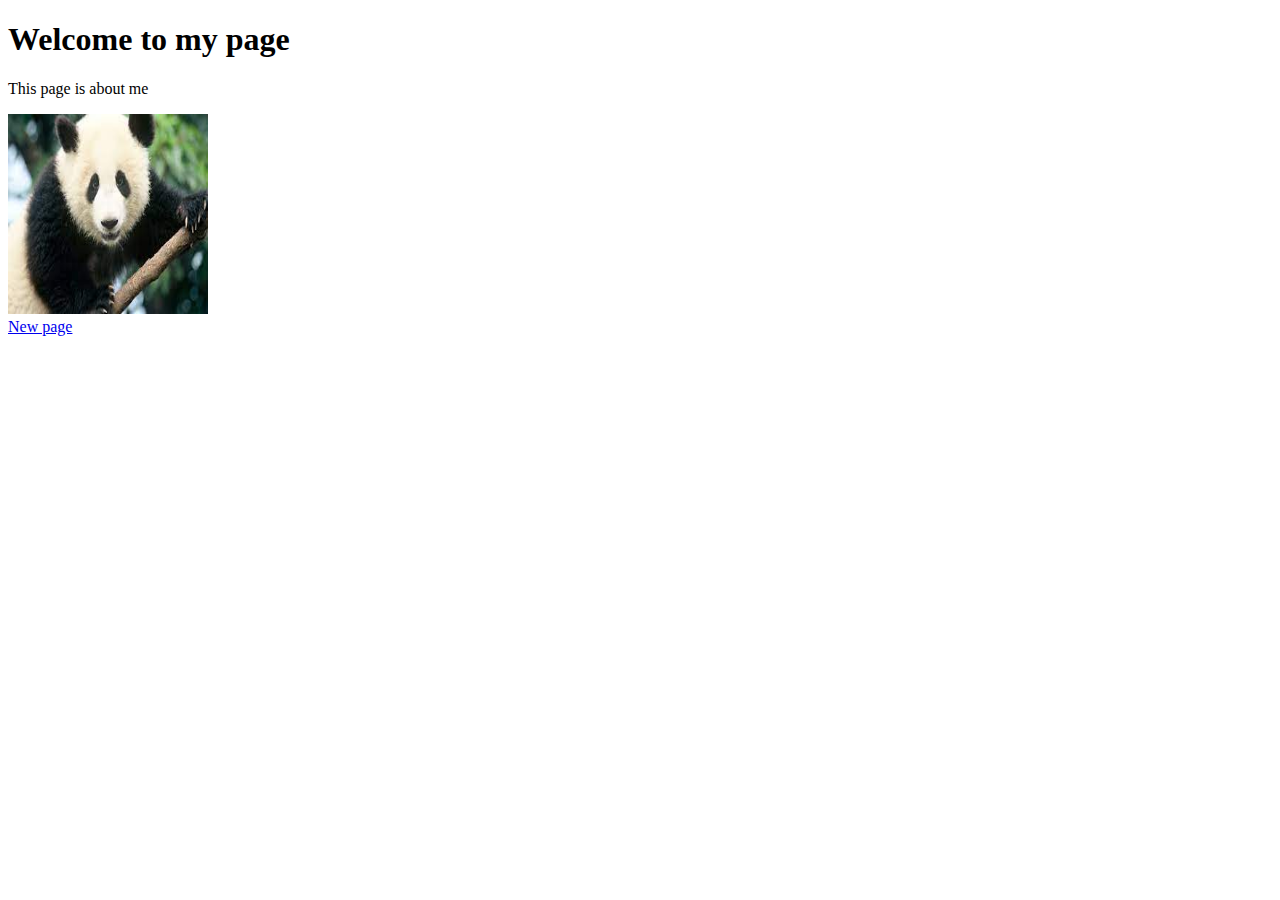
<file: index.html>
<!DOCTYPE html>
<html lang="en">

<head>
    <meta charset="UTF-8">
    <title>My Exmaple page</title>
</head>

<body>
    <h1>Welcome to my page</h1>
    <p>This page is about me</p>

    <a href="https://youtube.com" target="_blank" title="Go to facebook">

        <img src="img/pandaTest.jfif" alt="picture of me" width="200" height="200" hr>
    </a>
    
    <br />
    <a href="pages/newpagetest.html">New page</a>
</body>

</html>
</file>
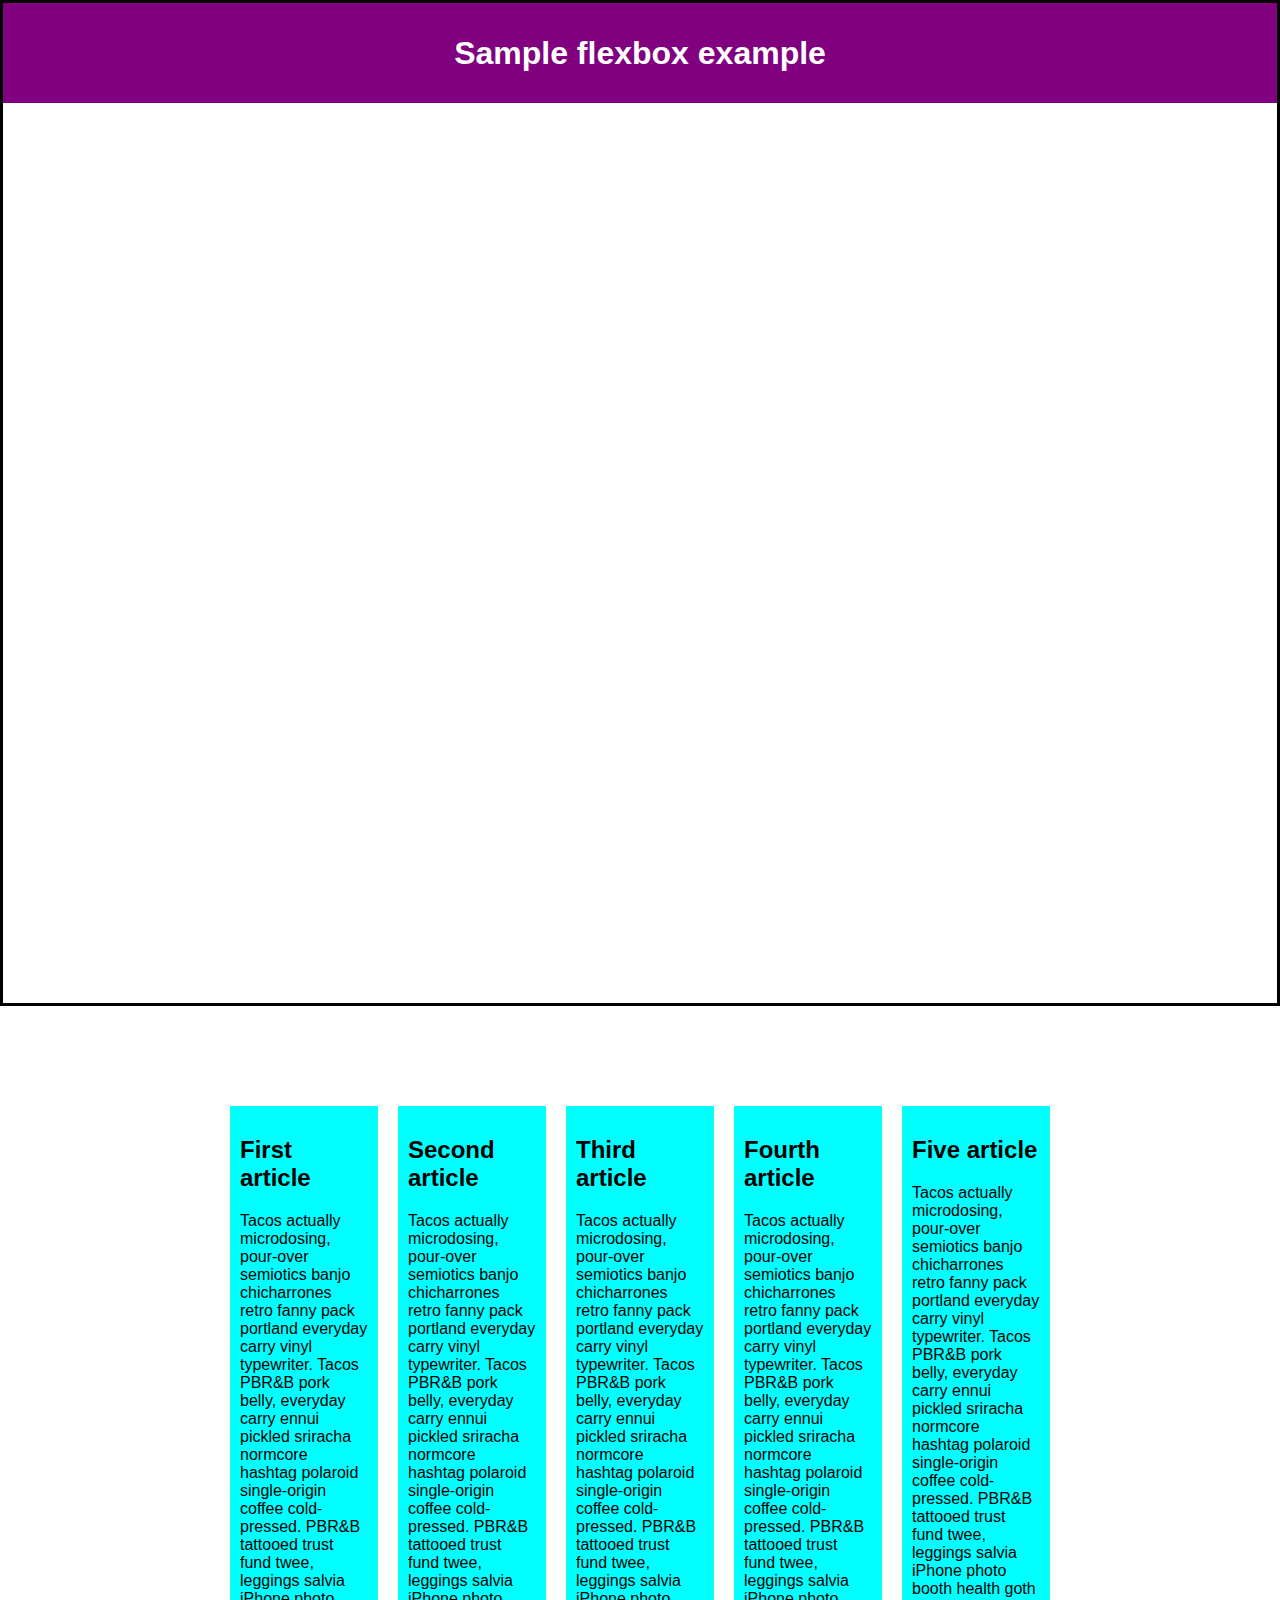
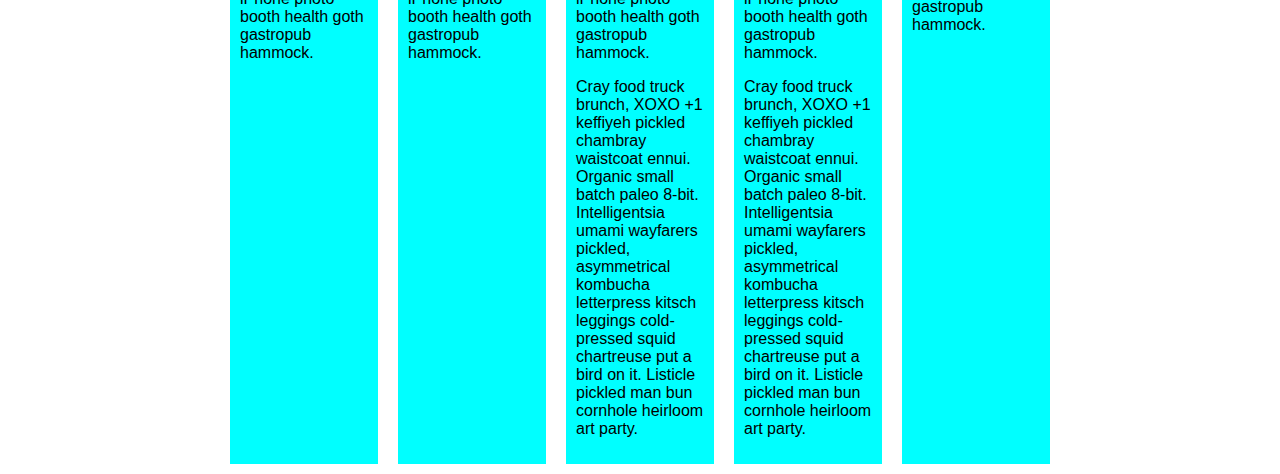
<file: flexbox/flexbox-excercise-two.html>
<!DOCTYPE html>
<html lang="en">
<head>
    <meta charset="UTF-8">
    <meta http-equiv="X-UA-Compatible" content="IE=edge">
    <meta name="viewport" content="width=device-width, initial-scale=1.0">
    <link rel="stylesheet" href="flexbox-excercise-two-style.css">
    <title>Document</title>
</head>
<body>
    <div id="blabla">
    <header>
        <h1>Sample flexbox example</h1>
      </header>
    </div>
    
      <section>
        <article id="article-one">
          <h2>First article</h2>
  
          <p>Tacos actually microdosing, pour-over semiotics banjo chicharrones retro fanny pack portland everyday carry vinyl typewriter. Tacos PBR&B pork belly, everyday carry ennui pickled sriracha normcore hashtag polaroid single-origin coffee cold-pressed. PBR&B tattooed trust fund twee, leggings salvia iPhone photo booth health goth gastropub hammock.</p>
        </article>
  
        <article id="article-two">
          <h2>Second article</h2>
  
          <p>Tacos actually microdosing, pour-over semiotics banjo chicharrones retro fanny pack portland everyday carry vinyl typewriter. Tacos PBR&B pork belly, everyday carry ennui pickled sriracha normcore hashtag polaroid single-origin coffee cold-pressed. PBR&B tattooed trust fund twee, leggings salvia iPhone photo booth health goth gastropub hammock.</p>
        </article>
  
        <article id="article-three">
          <h2>Third article</h2>
  
          <p>Tacos actually microdosing, pour-over semiotics banjo chicharrones retro fanny pack portland everyday carry vinyl typewriter. Tacos PBR&B pork belly, everyday carry ennui pickled sriracha normcore hashtag polaroid single-origin coffee cold-pressed. PBR&B tattooed trust fund twee, leggings salvia iPhone photo booth health goth gastropub hammock.</p>
  
          <p>Cray food truck brunch, XOXO +1 keffiyeh pickled chambray waistcoat ennui. Organic small batch paleo 8-bit. Intelligentsia umami wayfarers pickled, asymmetrical kombucha letterpress kitsch leggings cold-pressed squid chartreuse put a bird on it. Listicle pickled man bun cornhole heirloom art party.</p>
        </article>

        <article id="article-four">
            <h2>Fourth article</h2>
    
            <p>Tacos actually microdosing, pour-over semiotics banjo chicharrones retro fanny pack portland everyday carry vinyl typewriter. Tacos PBR&B pork belly, everyday carry ennui pickled sriracha normcore hashtag polaroid single-origin coffee cold-pressed. PBR&B tattooed trust fund twee, leggings salvia iPhone photo booth health goth gastropub hammock.</p>
    
            <p>Cray food truck brunch, XOXO +1 keffiyeh pickled chambray waistcoat ennui. Organic small batch paleo 8-bit. Intelligentsia umami wayfarers pickled, asymmetrical kombucha letterpress kitsch leggings cold-pressed squid chartreuse put a bird on it. Listicle pickled man bun cornhole heirloom art party.</p>
          </article>

          <article id="article-five">
            <h2>Five article</h2>
    
            <p>Tacos actually microdosing, pour-over semiotics banjo chicharrones retro fanny pack portland everyday carry vinyl typewriter. Tacos PBR&B pork belly, everyday carry ennui pickled sriracha normcore hashtag polaroid single-origin coffee cold-pressed. PBR&B tattooed trust fund twee, leggings salvia iPhone photo booth health goth gastropub hammock.</p>
          </article>
      </section>  

</body>
</html>
</file>
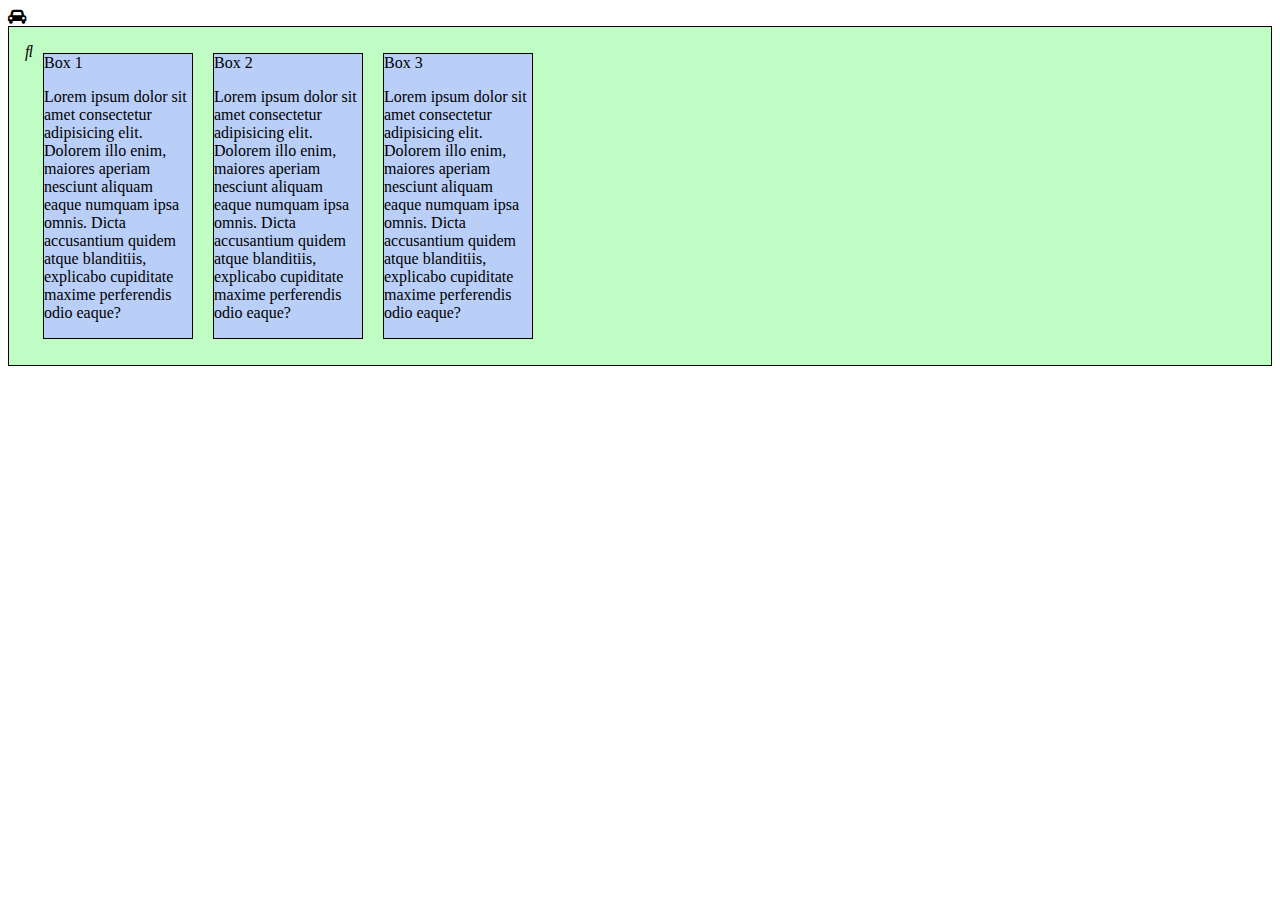
<file: flexbox/flexboxexcercise.html>
<!DOCTYPE html>
<html lang="en">
<head>
    <meta charset="UTF-8">
    <meta http-equiv="X-UA-Compatible" content="IE=edge">
    <meta name="viewport" content="width=device-width, initial-scale=1.0">
    <link rel="stylesheet" href="flexbox-style.css">
    <link rel="stylesheet" href="https://cdnjs.cloudflare.com/ajax/libs/font-awesome/4.7.0/css/font-awesome.min.css">
    <title>Document</title>
</head>
<body>
    <i class="fa fa-car"></i>

    <i class="fa-solid fa-bars"></i>
    <div class="flex-container">
        <i class="fas fa-search"></i>
        <div class="flex-item flex-item-1">
            Box 1
            <p>Lorem ipsum dolor sit amet consectetur adipisicing elit. Dolorem illo enim, maiores aperiam nesciunt aliquam eaque numquam ipsa omnis. Dicta accusantium quidem atque blanditiis, explicabo cupiditate maxime perferendis odio eaque?</p>
        </div>
        <div class="flex-item flex-item-2">
            Box 2
            <p>Lorem ipsum dolor sit amet consectetur adipisicing elit. Dolorem illo enim, maiores aperiam nesciunt aliquam eaque numquam ipsa omnis. Dicta accusantium quidem atque blanditiis, explicabo cupiditate maxime perferendis odio eaque?</p>
        </div>
        <div class="flex-item flex-item-3">
            Box 3
            <p>Lorem ipsum dolor sit amet consectetur adipisicing elit. Dolorem illo enim, maiores aperiam nesciunt aliquam eaque numquam ipsa omnis. Dicta accusantium quidem atque blanditiis, explicabo cupiditate maxime perferendis odio eaque?</p>
        </div>
    </div>
</body>
</html>
</file>
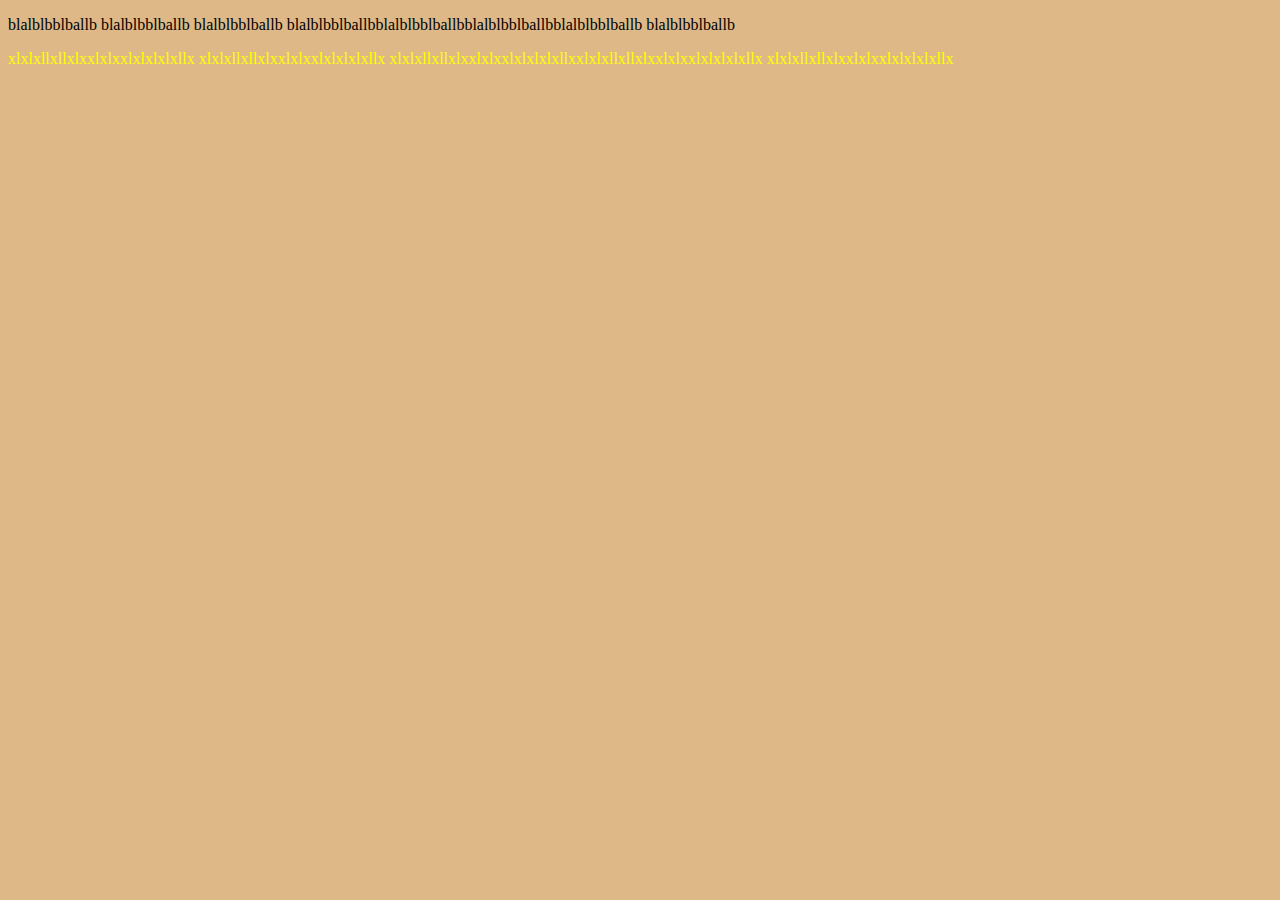
<file: media-queries-excercise/querie-excercise.html>
<!DOCTYPE html>
<html lang="en">
<head>
    <meta charset="UTF-8">
    <meta http-equiv="X-UA-Compatible" content="IE=edge">
    <meta name="viewport" content="width=device-width, initial-scale=1.0">
    <link rel="stylesheet" href="queries.css">
    <title>Document</title>
</head>
<body>
    <p class="test-para-one">
        blalblbblballb
        blalblbblballb
        blalblbblballb
        blalblbblballbblalblbblballbblalblbblballbblalblbblballb
        blalblbblballb
    </p>
    <p class="test-para-two">
        xlxlxllxllxlxxlxlxxlxlxlxlxllx
        xlxlxllxllxlxxlxlxxlxlxlxlxllx
        xlxlxllxllxlxxlxlxxlxlxlxlxllxxlxlxllxllxlxxlxlxxlxlxlxlxllx
        xlxlxllxllxlxxlxlxxlxlxlxlxllx
    </p>
</body>
</html>
</file>
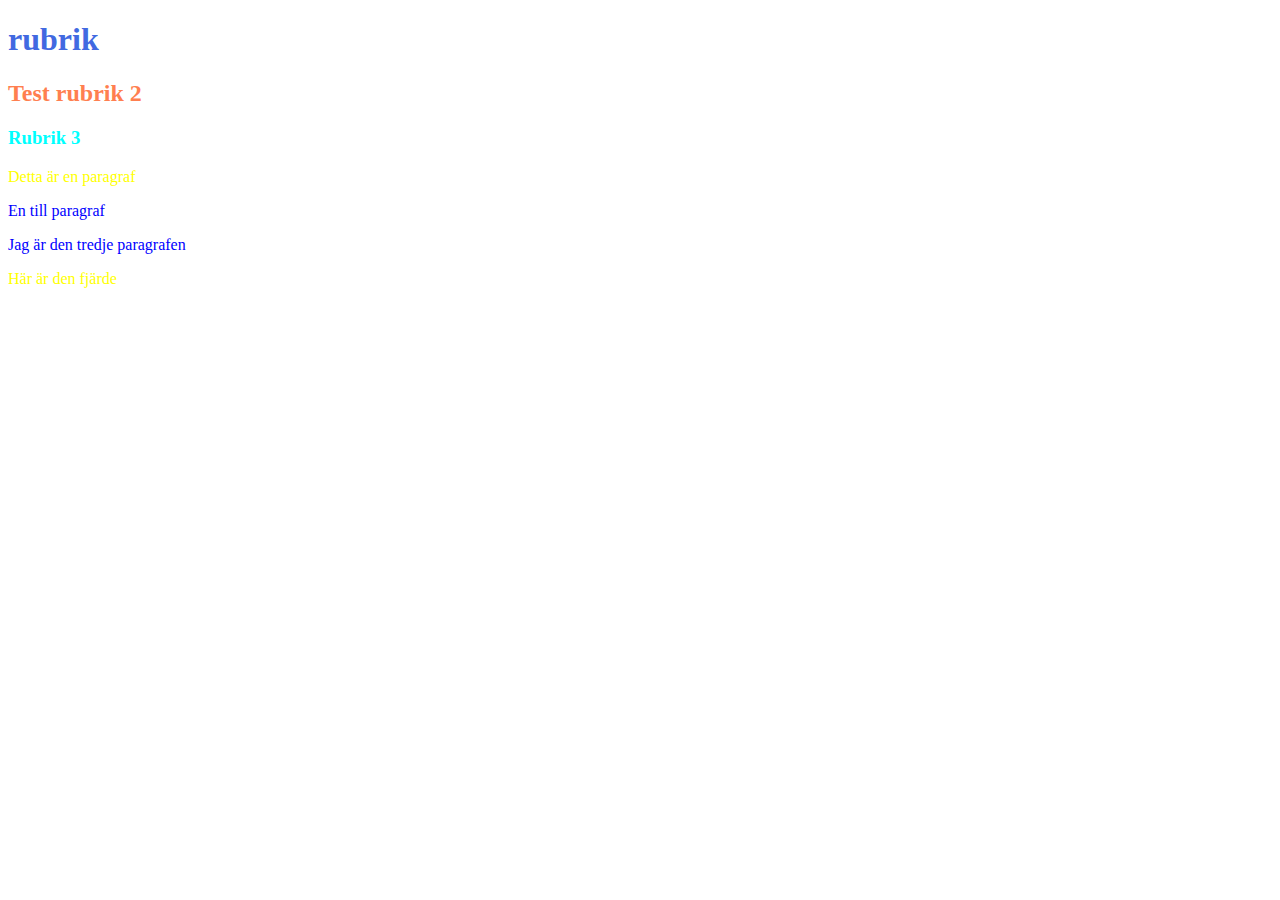
<file: pages/cssintroex.html>
<!DOCTYPE html>
<html lang="en">

<head>
    <meta charset="UTF-8">
    <meta http-equiv="X-UA-Compatible" content="IE=edge">
    <meta name="viewport" content="width=device-width, initial-scale=1.0">
    <link rel="stylesheet" href="../css/">
    <title>Document</title>
</head>

<body>

    <style>
        p {
            color: yellow;
        }

        .testClass {
            color: blue;
        }

        header {
            color: royalblue;
        }

        .section {
            color: coral;
        }

        #footer {
            color: aqua;
        }
        section #myId {
            color: yellow;
        }
    </style>

    <header>
        <h1>rubrik</h1>
        <h2 class="section">Test rubrik 2</h2>
        <h3 id="footer">Rubrik 3</h3>
    </header>

    <section>
        <p>Detta är en paragraf</p>
        <p class="testClass">En till paragraf</p>
        <p class="testClass">Jag är den tredje paragrafen</p>
        <p class="testClass" id="myId">Här är den fjärde</p>
    </section>

</body>

</html>
</file>
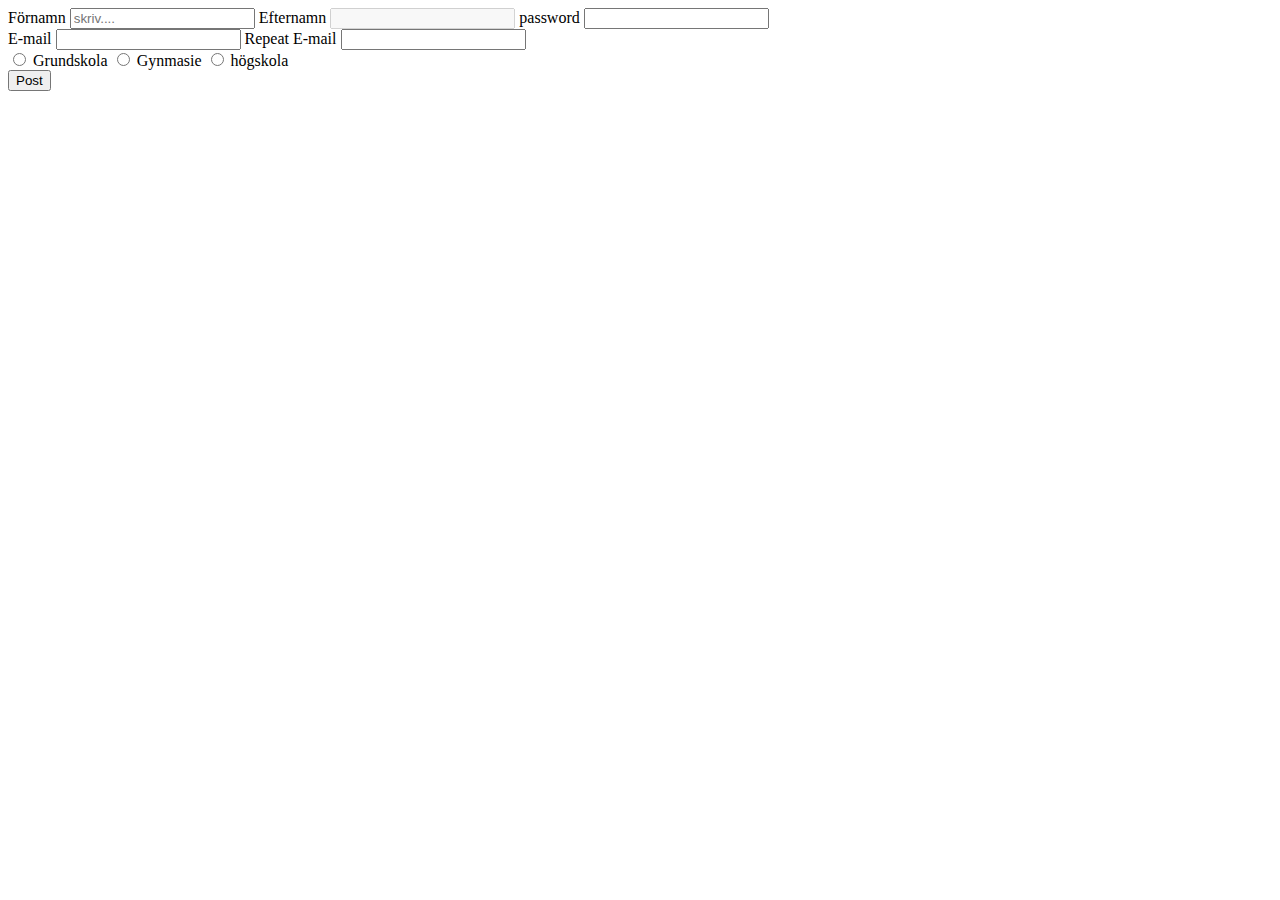
<file: pages/formtest.html>
<!DOCTYPE html>
<html lang="en">

<head>
    <meta charset="UTF-8">
    <meta http-equiv="X-UA-Compatible" content="IE=edge">
    <meta name="viewport" content="width=device-width, initial-scale=1.0">
    <title>Document</title>
</head>

<body>

    <form method="get" action="tabletest.html">

        <label for="firstName">Förnamn</label>
        <input type="text" id="firstName" name="firstname" placeholder="skriv....">
        <label for="lastName">Efternamn</label>
        <input type="text" id="lastName" name="lastname" disabled>
        <label for="passWord">password</label>
        <input type="password" id="passWord" name="password" required="required">

        <div>
            <label for="e-mail">E-mail</label>
            <input type="email" name="e-mail" id="e-mail">
            <label for="e-mail2">Repeat E-mail</label>
            <input type="email" autocomplete="off" id="e-mail2">
        </div>

        <div>
            <input type="radio" id="schoolChoice1" name="school" value="grundskola">
            <label for="schoolChoice1">Grundskola</label>
            <input type="radio" id="schoolChoice2" name="school" value="gynmasiet">
            <label for="schoolChoice2">Gynmasie</label>
            <input type="radio" id="schoolChoice3" name="school" value="högskola">
            <label for="schoolChoice3">högskola</label>
        </div>
        

    </form>
    <button type="menu">Post</button>

</body>

</html>
</file>
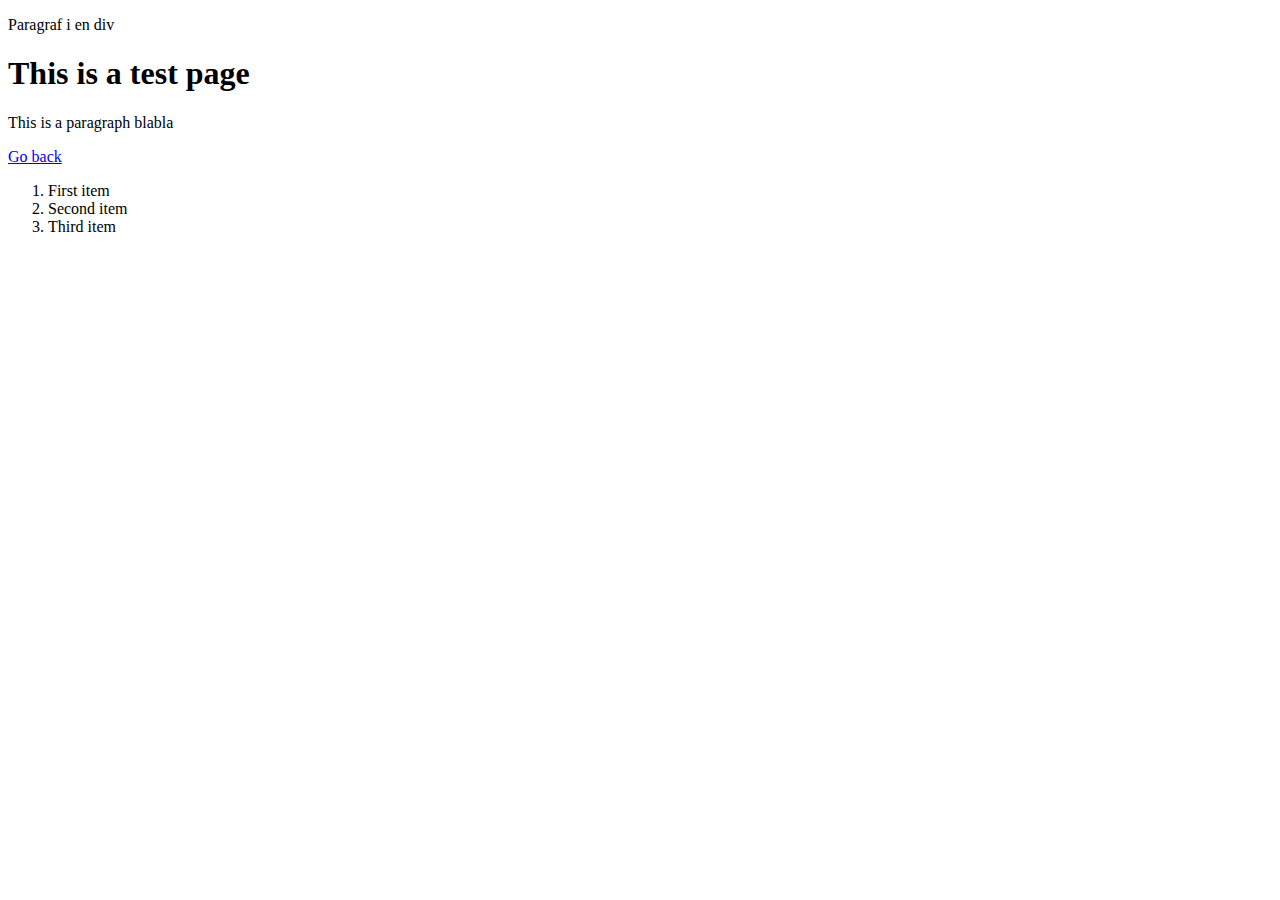
<file: pages/newpagetest.html>
<!DOCTYPE html>
<html lang="en">

<head>
    <meta charset="UTF-8">
</head>

<body>
    <div>
        <p>Paragraf i en div</p>
    </div>
<h1>This is a test page</h1>
<p>This is a paragraph blabla</p>

<a href="../index.html">Go back</a>

<ol>
    
    <li>First item</li>
    <li>Second item</li>
    <li>Third item</li>
</ol>
</body>

</html>
</file>
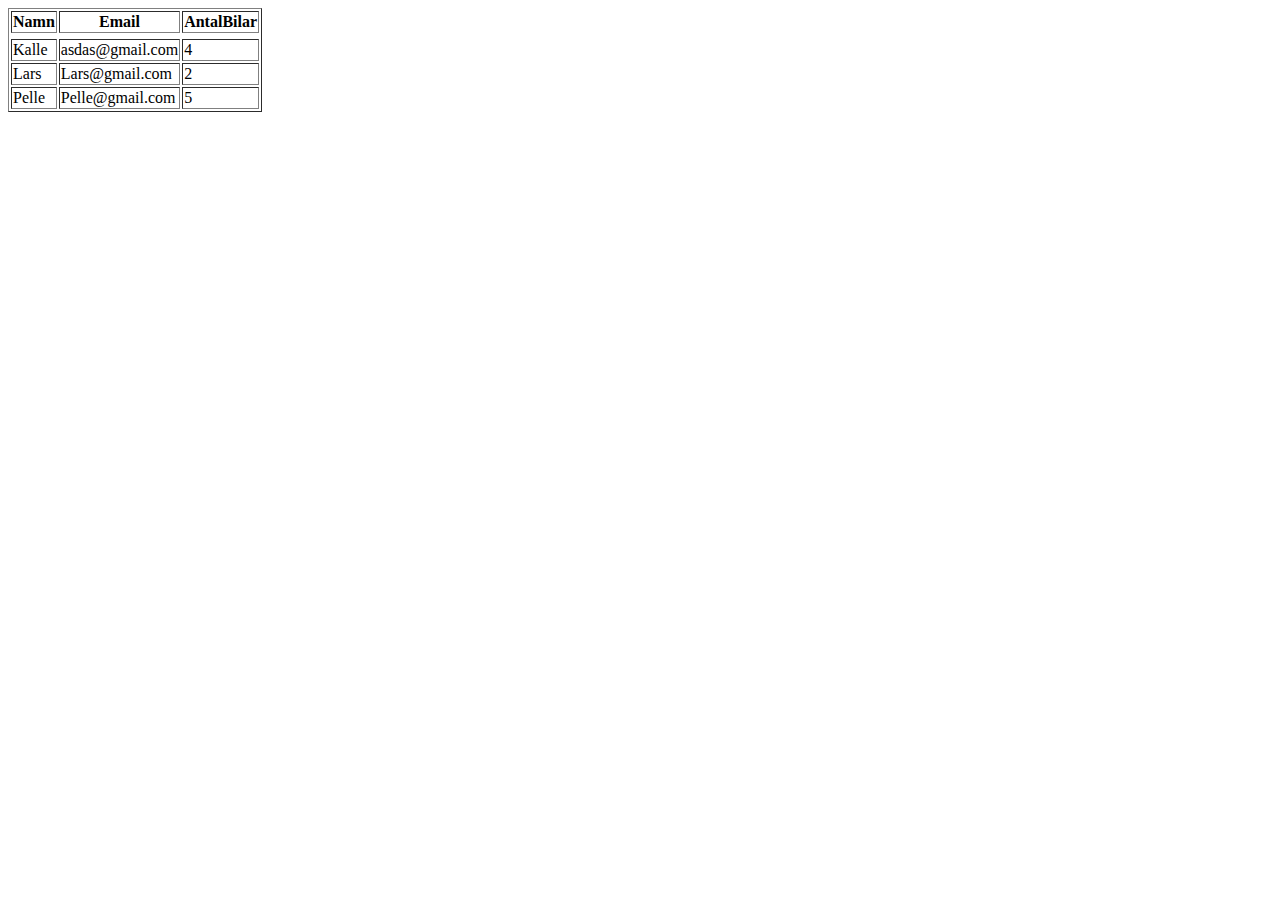
<file: pages/tabletest.html>
<!DOCTYPE html>
<html lang="en">

<head>
    <meta charset="UTF-8">
    <meta http-equiv="X-UA-Compatible" content="IE=edge">
    <meta name="viewport" content="width=device-width, initial-scale=1.0">
    <title>Document</title>
</head>

<body>

    <table border="1">
        <tr>
            <thead>
                <th>
                    Namn
                </th>
                <th>
                    Email
                </th>
                <th>
                    AntalBilar
                </th>
        </tr>
        </thead>
        <tr>
            <tbody>
                <td>
                    Kalle
                </td>
                <td>
                    asdas@gmail.com
                </td>
                <td>
                    4
                </td>
        </tr>
        </tbody>
        <tr>
            <td>
                Lars
            </td>
            <td>
                Lars@gmail.com
            </td>
            <td>
                2
            </td>
        </tr>
        <tr>
            <td>
                Pelle
            </td>
            <td>
                Pelle@gmail.com
            </td>
            <td>
                5
            </td>
        </tr>
    </table>
</body>

</html>
</file>
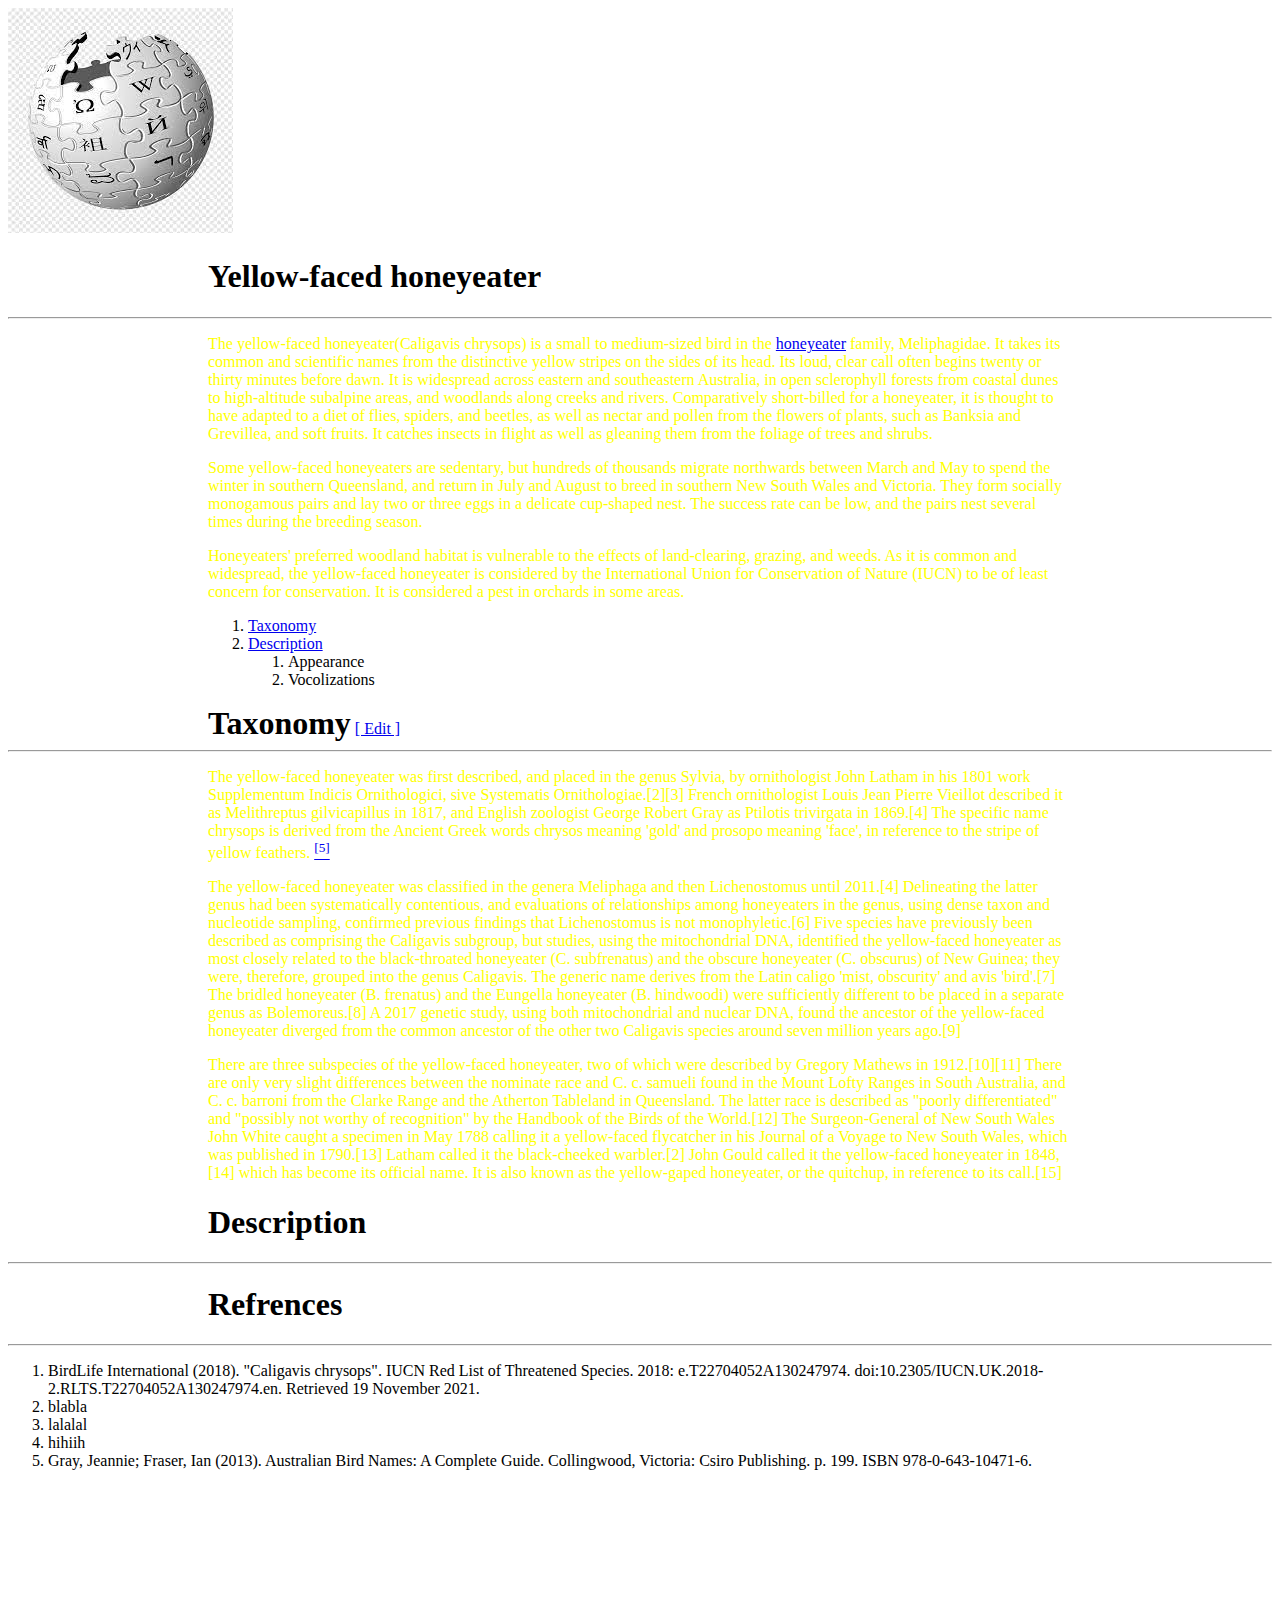
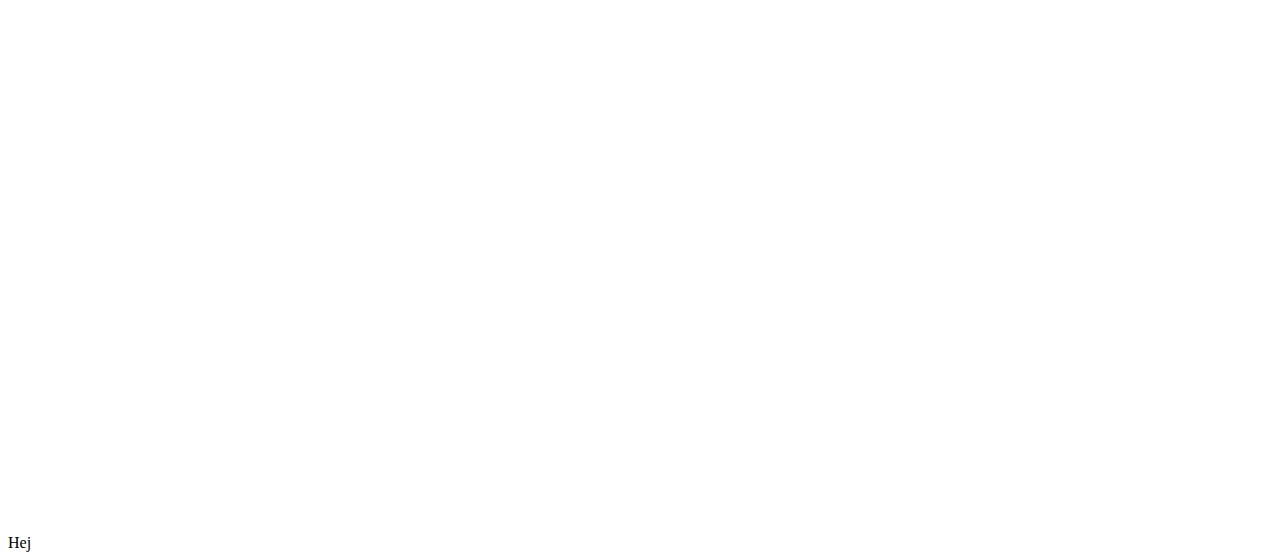
<file: pages/yellowfacedhoneyeater.html>
<!DOCTYPE html>
<html lang="en">

<head>
    <meta charset="UTF-8">
    <link rel="icon" href="../img/WikipediaWIcon.png">
    <link rel="stylesheet" href="../css/testsheet.css">
    <title>Yellow facedd Honeyeater</title>
</head>
<a href="https://en.wikipedia.org/wiki/Main_Page">
    <img src="../img/wikipediaGlobe.jpg" alt="WikiGlobe">
</a>

<body>
    <h1 style="margin-left: 200px">Yellow-faced honeyeater</h1>
    <hr>
    <p style="margin-right:200px; margin-left: 200px">
        The yellow-faced honeyeater(Caligavis chrysops) is a small to medium-sized bird in the
        <a href="https://en.wikipedia.org/wiki/Honeyeater">honeyeater</a> family, Meliphagidae. It takes its common and
        scientific names from the
        distinctive yellow stripes on the sides of its head. Its loud, clear call often begins
        twenty or thirty minutes before dawn. It is widespread across eastern and southeastern
        Australia, in open sclerophyll forests from coastal dunes to high-altitude subalpine areas,
        and woodlands along creeks and rivers. Comparatively short-billed for a honeyeater,
        it is thought to have adapted to a diet of flies, spiders, and beetles,
        as well as nectar and pollen from the flowers of plants, such as Banksia and Grevillea,
        and soft fruits. It catches insects in flight as well as gleaning them from the foliage
        of trees and shrubs.
    </p>

    <p style="margin-right:200px; margin-left:200px">
        Some yellow-faced honeyeaters are sedentary, but hundreds of thousands migrate northwards
        between March and May to spend the winter in southern Queensland, and return in July and
        August to breed in southern New South Wales and Victoria. They form socially monogamous
        pairs and lay two or three eggs in a delicate cup-shaped nest. The success rate can be low,
        and the pairs nest several times during the breeding season.

    </p>

    <p style="margin-right:200px; margin-left:200px">
        Honeyeaters' preferred woodland habitat is vulnerable to the effects of land-clearing,
        grazing, and weeds. As it is common and widespread, the yellow-faced honeyeater is considered
        by the International Union for Conservation of Nature (IUCN) to be of least concern for
        conservation. It is considered a pest in orchards in some areas.

    </p>
    <ol style="margin-left:200px">
        <li>
            <a href="#Taxonomy">
                Taxonomy
            </a>
        </li>
        </a>
        <li>
            <a href="#Description">
                Description
            </a>
            <ol>
                <li>
                    Appearance
                </li>
                <li>
                    Vocolizations
                </li>
            </ol>
        </li>
    </ol>

    <h1 style="margin-left: 200px; display: inline">Taxonomy</h1>
    <a href="https://en.wikipedia.org/w/index.php?title=Yellow-faced_honeyeater&action=edit&section=1"
        title="Edit Section: Taxonomy"> [ Edit ]</a>
    <hr>
    <p id="Taxonomy" style="margin-right:200px; margin-left:200px">The yellow-faced honeyeater was first described, and
        placed in the
        genus Sylvia,
        by ornithologist John Latham in his 1801 work Supplementum Indicis Ornithologici,
        sive Systematis Ornithologiae.[2][3] French ornithologist Louis Jean Pierre Vieillot
        described it as Melithreptus gilvicapillus in 1817, and English zoologist George
        Robert Gray as Ptilotis trivirgata in 1869.[4] The specific name chrysops is derived
        from the Ancient Greek words chrysos meaning 'gold' and prosopo meaning 'face', in
        reference to the stripe of yellow feathers.
        <a href="#refFive" title="Australian bird names"><sup>[5]</sup></a>
    </p>

    <p id="Taxonomy" style="margin-right:200px; margin-left:200px">
        The yellow-faced honeyeater was classified in the genera Meliphaga and then Lichenostomus until 2011.[4]
        Delineating the latter genus had been systematically contentious, and evaluations of relationships among
        honeyeaters in the genus, using dense taxon and nucleotide sampling, confirmed previous findings that
        Lichenostomus is not monophyletic.[6] Five species have previously been described as comprising the Caligavis
        subgroup, but studies, using the mitochondrial DNA, identified the yellow-faced honeyeater as most closely
        related to the black-throated honeyeater (C. subfrenatus) and the obscure honeyeater (C. obscurus) of New
        Guinea; they were, therefore, grouped into the genus Caligavis. The generic name derives from the Latin caligo
        'mist, obscurity' and avis 'bird'.[7] The bridled honeyeater (B. frenatus) and the Eungella honeyeater (B.
        hindwoodi) were sufficiently different to be placed in a separate genus as Bolemoreus.[8] A 2017 genetic study,
        using both mitochondrial and nuclear DNA, found the ancestor of the yellow-faced honeyeater diverged from the
        common ancestor of the other two Caligavis species around seven million years ago.[9]
    </p>

    <p style="margin-left: 200px; margin-right: 200px;">
        There are three subspecies of the yellow-faced honeyeater, two of which were described by Gregory Mathews in
        1912.[10][11] There are only very slight differences between the nominate race and C. c. samueli found in the
        Mount Lofty Ranges in South Australia, and C. c. barroni from the Clarke Range and the Atherton Tableland in
        Queensland. The latter race is described as "poorly differentiated" and "possibly not worthy of recognition" by
        the Handbook of the Birds of the World.[12]

        The Surgeon-General of New South Wales John White caught a specimen in May 1788 calling it a yellow-faced
        flycatcher in his Journal of a Voyage to New South Wales, which was published in 1790.[13] Latham called it the
        black-cheeked warbler.[2] John Gould called it the yellow-faced honeyeater in 1848,[14] which has become its
        official name. It is also known as the yellow-gaped honeyeater, or the quitchup, in reference to its call.[15]
    </p>

    <h1 id="Description" style="margin-left: 200px">Description</h1>
    <hr>

    <h1 id="Refrences" style="margin-left: 200px">Refrences</h1>
    <hr>

    <ol>
        <li>
            BirdLife International (2018). "Caligavis chrysops". IUCN Red List of Threatened Species. 2018:
            e.T22704052A130247974. doi:10.2305/IUCN.UK.2018-2.RLTS.T22704052A130247974.en. Retrieved 19 November 2021.
        </li>
        <li>
            blabla
        </li>
        <li>
            lalalal
        </li>
        <li>
            hihiih
        </li>
        <li id="refFive">
            Gray, Jeannie; Fraser, Ian (2013). Australian Bird Names: A Complete Guide. Collingwood, Victoria: Csiro
            Publishing. p. 199. ISBN 978-0-643-10471-6.
        </li>
    </ol>


    <br><br> 
    <br><br> 

    <br><br> 
    <br><br> 
    <br><br> 
    <br><br>     <br><br> 
    <br><br> 
    <br><br> 
    <br><br> 
    <br><br> 
    <br><br> 
    <br><br> 
    <br><br> 
    <br><br> 
    <br><br> 
    <br><br> 
    <br><br> 

    Hej


</body>

</html>
</file>
<file: flexbox/flexbox-excercise-two-style.css>
html {
    font-family: sans-serif;
  }

  body {
    margin: 0;
  }

  header {
    background: purple;
    height: 100px;
    position: sticky;
    width: 100%;
  }

  h1 {
    text-align: center;
    color: white;
    line-height: 100px;
    margin: 0;
  }

  article {
    
    padding: 10px;
    margin: 10px;
    margin-top: 100px;
    background: aqua;
    width: 10%;
  }

  #blabla{
    height: 1000px;
    border: solid;
  }

  #article-one{
  }

  #article-two{
  }

  #article-three{
    
  }

  #article-four{
    
  }

  #article-five{

  }

  section {
    display: flex;
    flex-direction: row;
    justify-content: center;
  }
</file>
<file: flexbox/flexbox-style.css>
* {
    box-sizing: border-box;
}

.flex-container {
    border: 1px solid #000000;
    background-color: #71fb7c73;
    padding: 1em;

    /*height: 500px; */

    display: flex;

    /*flex-direction: row;*/ /* row | column -> to set main-axis & corss-axis  horizontal or vertical*/

    /*justify-content: flex-start;*/ /* flex-start | flex-end | space-between | space-around */

    /*align-items: flex-start;*/ /* flex-start | flex-end stretch | center */ /* set height of container first */

    /*flex-wrap: wrap;*/ /* allow items to newline */
    /* align-content: space-between; */ /* only for multiline flexbox */

}

.flex-item {
    border: 1px solid #000000;
    background-color:#bacff7;
    margin: 10px;
    width: 150px;
   
}

.flex-item-1 {
    order: 1;
    min-height: 120px;
    /*flex-shrink: 0;*/ /* how the item should shrink */
   /*flex-grow: 2; */ /* how to grow from it´s orginial width when extra space is needed (override with flex-basis */
    /*flex-basis: 1;*/

   /*align-self: baseline;*/ /*flex-start | flex-end | stretch | center | baseline*/
}

.flex-item-2 {
    order: 2;
    min-height: 180px;
    /*flex-shrink: */
    /*flex-grow: 1; */
    /*flex-basis: 0; */

    
}

.flex-item-3 {
    order: 3;
    min-height: 250px;
    /*flex-shrink: */
    /*flex-grow: ; */
    /* flex-basis: 0; */
}
</file>
<file: media-queries-excercise/queries.css>
body{
    background-color: violet;
}


@media screen and (max-width: 400px) {
    .test-para-one{
        color: blue;
    }
    
}

@media screen and (min-width: 300px) {
    .test-para-two{
        color: yellow;
    }
    
}

@media (max-width: 400px) and (max-height: 400px) {
    p{
        font-size: 5cms;
    }
    
}

@media screen and (orientation: landscape) {
    body{
        background-color: burlywood;
    }
    
}
</file>
<file: css/testsheet.css>
p {
    color: yellow;
}

div{
    padding: 20%;
}
</file>
